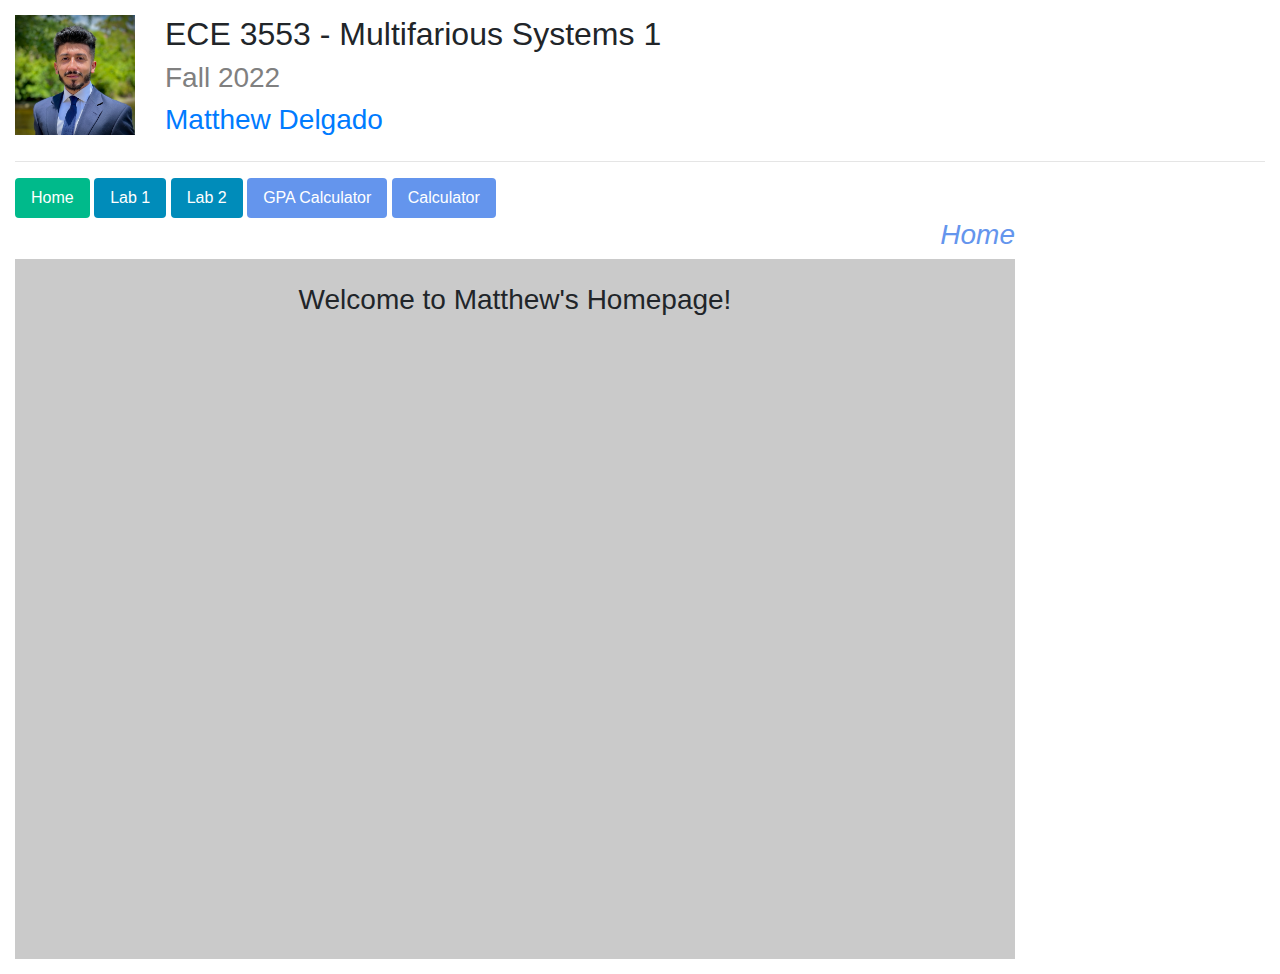
<file: index.html>
<!DOCTYPE html>
<html>
    <head>
        <title>Welcome to my ECE 3553 Course Page</title>
        <link rel="stylesheet" href="https://cdn.jsdelivr.net/npm/bootstrap@4.3.1/dist/css/bootstrap.min.css" integrity="sha384-ggOyR0iXCbMQv3Xipma34MD+dH/1fQ784/j6cY/iJTQUOhcWr7x9JvoRxT2MZw1T" crossorigin="anonymous">
        <link rel="stylesheet" href="style.css"/>
    </head>
    <body>
        <!-- Main Container -->
        <div class="container-fluid">
            <!-- Header -->
            <div class="header">
                <div class="row">
                    <div class="col col-sm-auto">
                        <img src="./my_image/headshot.jpeg" alt="Matthew Delgado Headshot" style="width: 120px;">
                    </div>
                    <div class="col">
                        <hgroup>
                            <h2>ECE 3553 - Multifarious Systems 1</h2>
                            <h3 class="subhead">Fall 2022</h3>
                            <a href="https://www.linkedin.com/in/matthewdelgado2000"><h3>Matthew Delgado</h3></a>
                        </hgroup>
                    </div>
                </div>
            </div>
            <hr>
            <!-- Navbar -->
            <nav class="nav nav-fill">
                <ul class="nav nav-pills">
                    <li class="nav-item">
                        <a class="nav-link home-button" href="index.html">Home</a>
                    </li>&nbsp;
                    <li class="nav-item">
                        <a class="nav-link lab1-button" href="lab1_registration.html">Lab 1</a>
                    </li>&nbsp;
                    <li class="nav-item"> 
                        <a class="nav-link lab2-button" href="lab2_shopping.html">Lab 2</a>
                    </li>&nbsp;
                    <li class="nav-item"> 
                        <a class="nav-link lab4-button" href="lab4_gpa_calculator.html">GPA Calculator</a>
                    </li>&nbsp;
                    <li class="nav-item"> 
                        <a class="nav-link lab4-button" href="lab5.xhtml">Calculator</a>
                    </li>
                </ul>
            </nav>
            <div class="content-heading">
                <h3>Home</h3>
            </div>
            <!-- Main Page -->
            <div class="main_page" id="content">
                <br>
                <h3 style="text-align: center;">Welcome to Matthew's Homepage!</h3>
            </div>
        </div>
    </body>
</html>
</file>
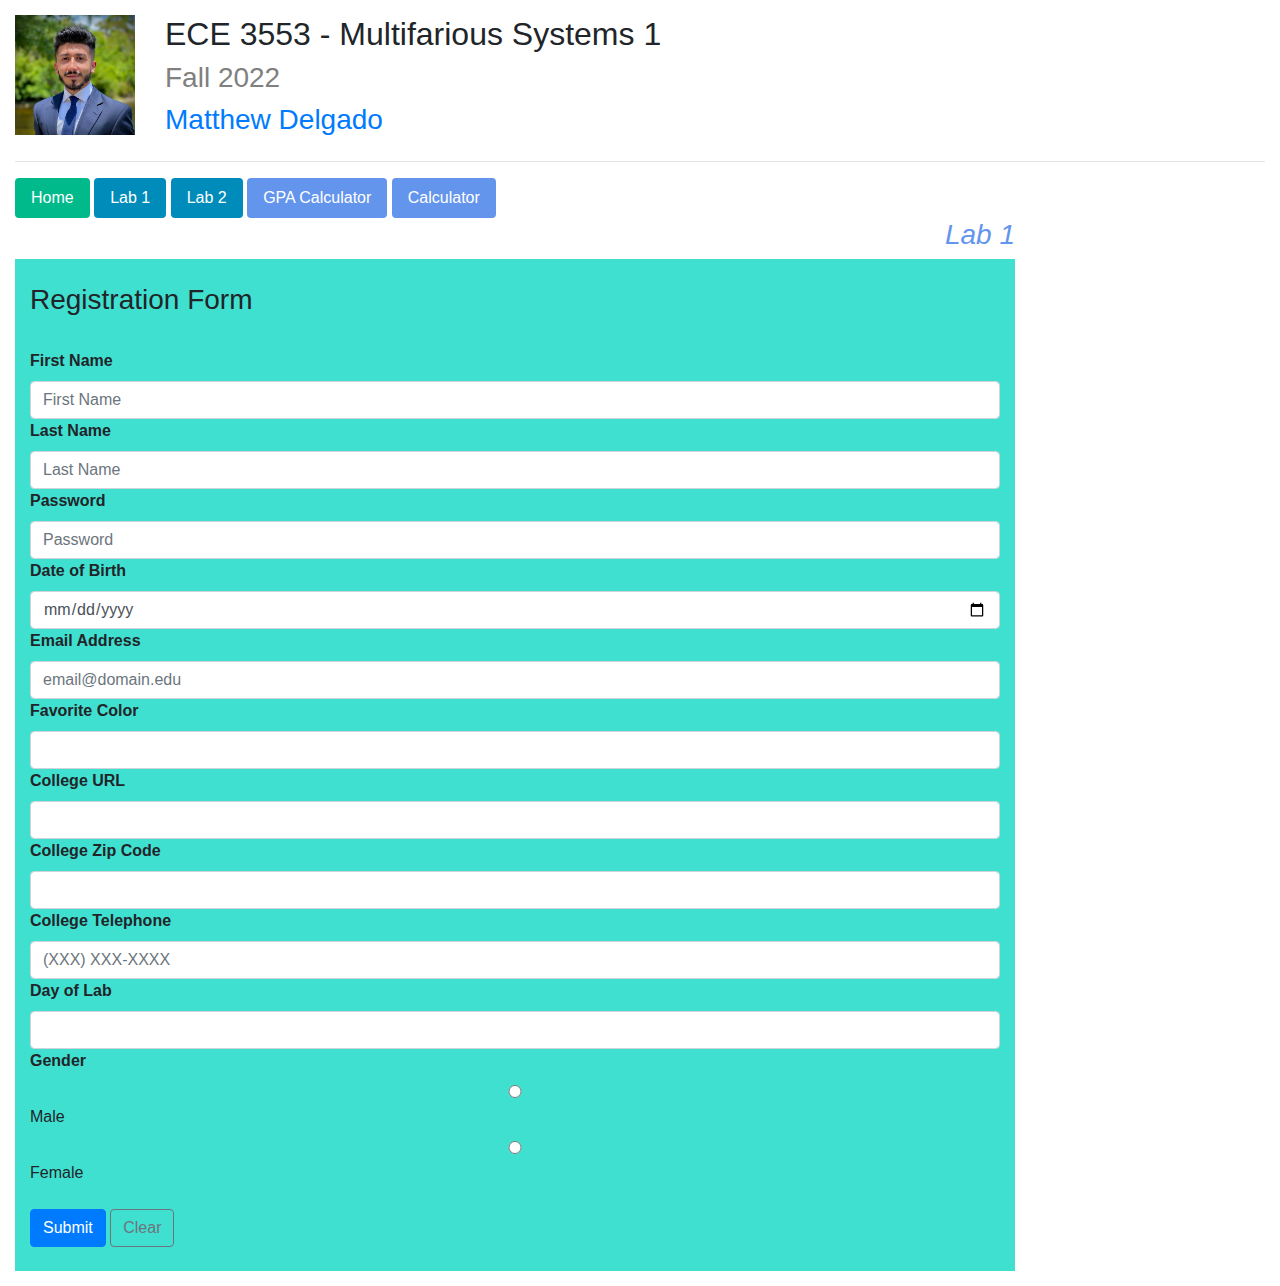
<file: lab1_registration.html>
<!DOCTYPE html>
<html>
    <head>
        <title>Welcome to my ECE 3553 Course Page</title>
        <link rel="stylesheet" href="https://cdn.jsdelivr.net/npm/bootstrap@4.3.1/dist/css/bootstrap.min.css" integrity="sha384-ggOyR0iXCbMQv3Xipma34MD+dH/1fQ784/j6cY/iJTQUOhcWr7x9JvoRxT2MZw1T" crossorigin="anonymous">
        <link rel="stylesheet" href="style.css"/>
    </head>
    <body>
        <!-- Main Container -->
        <div class="container-fluid">
            <!-- Header -->
            <div class="header">
                <div class="row">
                    <div class="col col-sm-auto">
                        <img src="./my_image/headshot.jpeg" alt="Matthew Delgado Headshot" style="width: 120px;">
                    </div>
                    <div class="col">
                        <hgroup>
                            <h2>ECE 3553 - Multifarious Systems 1</h2>
                            <h3 class="subhead">Fall 2022</h3>
                            <a href="https://www.linkedin.com/in/matthewdelgado2000"><h3>Matthew Delgado</h3></a>
                        </hgroup>
                    </div>
                </div>
            </div>
            <hr>
            <!-- Navbar -->
            <nav class="nav nav-fill">
                <ul class="nav nav-pills">
                    <li class="nav-item">
                        <a class="nav-link home-button" href="index.html">Home</a>
                    </li>&nbsp;
                    <li class="nav-item">
                        <a class="nav-link lab1-button" href="lab1_registration.html">Lab 1</a>
                    </li>&nbsp;
                    <li class="nav-item"> 
                        <a class="nav-link lab2-button" href="lab2_shopping.html">Lab 2</a>
                    </li>&nbsp;
                    <li class="nav-item"> 
                        <a class="nav-link lab4-button" href="lab4_gpa_calculator.html">GPA Calculator</a>
                    </li>&nbsp;
                    <li class="nav-item"> 
                        <a class="nav-link lab4-button" href="lab5.xhtml">Calculator</a>
                    </li>
                </ul>
            </nav>
            <div class="content-heading">
                <h3>Lab 1</h3>
            </div>
            <!-- Main Page -->
            <div class="main_page" id="content" style="background-color: turquoise;">
                <div class="container">
                    <br>
                    <h3>Registration Form</h3>
                    <br>
                    <!-- Feedback Form -->
                    <form action="lab1_result.html">
                        <div class="form-row">
                            <div class="col">
                                <label for="first_name"><strong>First Name</strong></label>
                                <input class="form-control" type="text" id="first_name" name="first_name" placeholder="First Name">
                            </div>
                        </div>
                        <div class="form-row">
                            <div class="col">
                                <label for="last_name"><strong>Last Name</strong></label>
                                <input class="form-control" type="text" id="last_name" name="last_name" placeholder="Last Name">
                            </div>
                        </div>
                        <div class="form-row">
                            <div class="col">
                                <label for="password"><strong>Password</strong></label>
                                <input class="form-control" type="password" id="password" name="password" placeholder="Password">
                            </div>
                        </div>
                        <div class="form-row">
                            <div class="col">
                                <label for="password"><strong>Date of Birth</strong></label>
                                <input class="form-control" type="date" id="dob" name="dob" placeholder="MM/DD/YYYY">
                            </div>
                        </div>
                        <div class="form-row">
                            <div class="col">
                                <label for="email"><strong>Email Address</strong></label>
                                <input class="form-control" type="email" id="email" name="email" placeholder="email@domain.edu">
                            </div>
                        </div>
                        <div class="form-row">
                            <div class="col">
                                <label for="email"><strong>Favorite Color</strong></label>
                                <input class="form-control" type="text" id="fav_color" name="fav_color">
                            </div>
                        </div>
                        <div class="form-row">
                            <div class="col">
                                <label for="coll_url"><strong>College URL</strong></label>
                                <input class="form-control" type="text" id="coll_url" name="coll_url">
                            </div>
                        </div>
                        <div class="form-row">
                            <div class="col">
                                <label for="coll_zip"><strong>College Zip Code</strong></label>
                                <input class="form-control" type="text" id="coll_zip" name="coll_zip">
                            </div>
                        </div>
                        <div class="form-row">
                            <div class="col">
                                <label for="coll_tele"><strong>College Telephone</strong></label>
                                <input class="form-control" type="number" id="coll_tele" name="coll_tele" placeholder="(XXX) XXX-XXXX">
                            </div>
                        </div>
                        <div class="form-row">
                            <div class="col">
                                <label for="lab_day"><strong>Day of Lab</strong></label>
                                <input class="form-control" type="text" id="lab_day" name="lab_day">
                            </div>
                        </div>
                        <div class="form-group">
                            <label><strong>Gender</strong></label>
                            <input type="radio" id="male" name="male" value="Male">
                            <label for="male">Male</label>
                            <input type="radio" id="female" name="female" value="Female">
                            <label for="female">Female</label>
                        </div>
                        <!-- Submit/Reset Buttons -->
                        <div class="btn-toolbar">
                            <button class="btn btn-primary" type="submit" value="Submit">Submit</button>&nbsp;
                            <button class="btn btn-outline-secondary" type="button" value="Clear">Clear</button>
                        </div>           
                    </form>
                    <br>
                </div>
            </div>
        </div>
    </body>
</html>
</file>
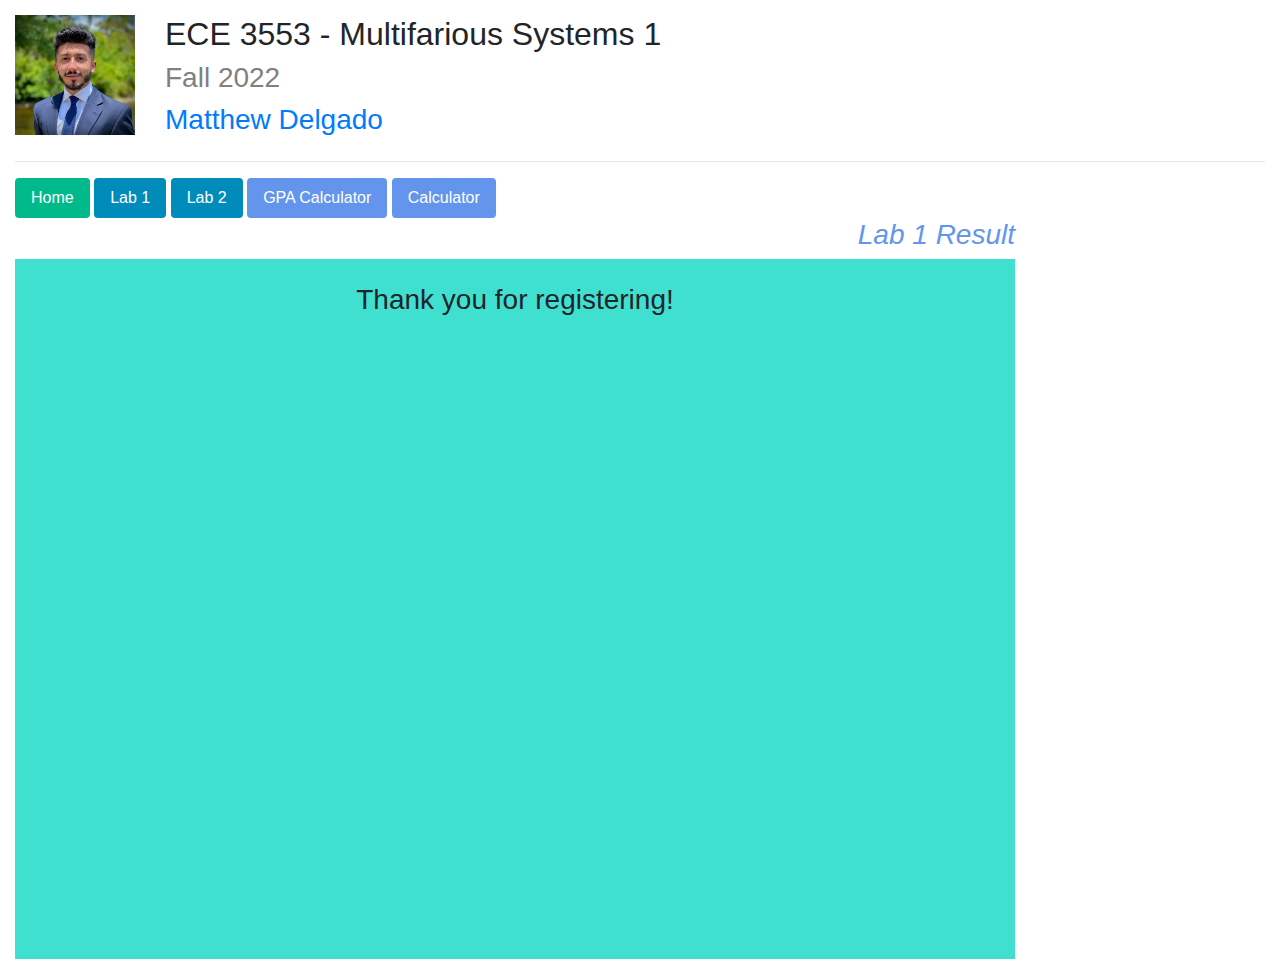
<file: lab1_result.html>
<!DOCTYPE html>
<html>
    <head>
        <title>Welcome to my ECE 3553 Course Page</title>
        <link rel="stylesheet" href="https://cdn.jsdelivr.net/npm/bootstrap@4.3.1/dist/css/bootstrap.min.css" integrity="sha384-ggOyR0iXCbMQv3Xipma34MD+dH/1fQ784/j6cY/iJTQUOhcWr7x9JvoRxT2MZw1T" crossorigin="anonymous">
        <link rel="stylesheet" href="style.css"/>
    </head>
    <body>
        <!-- Main Container -->
        <div class="container-fluid">
            <!-- Header -->
            <div class="header">
                <div class="row">
                    <div class="col col-sm-auto">
                        <img src="./my_image/headshot.jpeg" alt="Matthew Delgado Headshot" style="width: 120px;">
                    </div>
                    <div class="col">
                        <hgroup>
                            <h2>ECE 3553 - Multifarious Systems 1</h2>
                            <h3 class="subhead">Fall 2022</h3>
                            <a href="https://www.linkedin.com/in/matthewdelgado2000"><h3>Matthew Delgado</h3></a>
                        </hgroup>
                    </div>
                </div>
            </div>
            <hr>
            <!-- Navbar -->
            <nav class="nav nav-fill">
                <ul class="nav nav-pills">
                    <li class="nav-item">
                        <a class="nav-link home-button" href="index.html">Home</a>
                    </li>&nbsp;
                    <li class="nav-item">
                        <a class="nav-link lab1-button" href="lab1_registration.html">Lab 1</a>
                    </li>&nbsp;
                    <li class="nav-item"> 
                        <a class="nav-link lab2-button" href="lab2_shopping.html">Lab 2</a>
                    </li>&nbsp;
                    <li class="nav-item"> 
                        <a class="nav-link lab4-button" href="lab4_gpa_calculator.html">GPA Calculator</a>
                    </li>&nbsp;
                    <li class="nav-item"> 
                        <a class="nav-link lab4-button" href="lab5.xhtml">Calculator</a>
                    </li>
                </ul>
            </nav>
            <div class="content-heading">
                <h3>Lab 1 Result</h3>
            </div>
            <!-- Main Page -->
            <div class="main_page" id="content" style="background-color: turquoise;">
                <br>
                <h3 style="text-align: center;">Thank you for registering!</h3>
            </div>
        </div>
    </body>
</html>
</file>
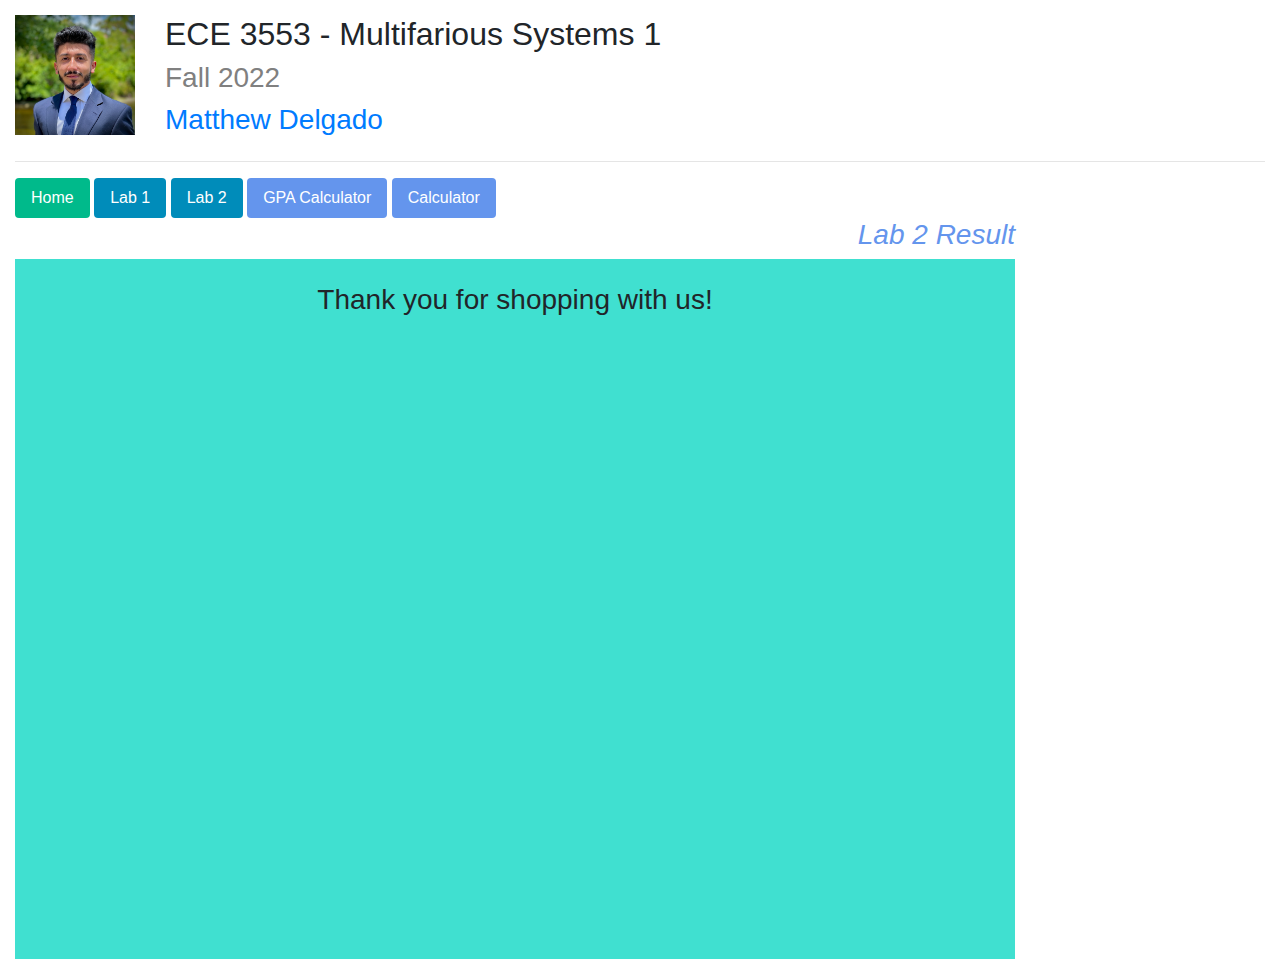
<file: lab2_result.html>
<!DOCTYPE html>
<html>
    <head>
        <title>Welcome to my ECE 3553 Course Page</title>
        <link rel="stylesheet" href="https://cdn.jsdelivr.net/npm/bootstrap@4.3.1/dist/css/bootstrap.min.css" integrity="sha384-ggOyR0iXCbMQv3Xipma34MD+dH/1fQ784/j6cY/iJTQUOhcWr7x9JvoRxT2MZw1T" crossorigin="anonymous">
        <link rel="stylesheet" href="style.css"/>
    </head>
    <body>
        <!-- Main Container -->
        <div class="container-fluid">
            <!-- Header -->
            <div class="header">
                <div class="row">
                    <div class="col col-sm-auto">
                        <img src="./my_image/headshot.jpeg" alt="Matthew Delgado Headshot" style="width: 120px;">
                    </div>
                    <div class="col">
                        <hgroup>
                            <h2>ECE 3553 - Multifarious Systems 1</h2>
                            <h3 class="subhead">Fall 2022</h3>
                            <a href="https://www.linkedin.com/in/matthewdelgado2000"><h3>Matthew Delgado</h3></a>
                        </hgroup>
                    </div>
                </div>
            </div>
            <hr>
            <!-- Navbar -->
            <nav class="nav nav-fill">
                <ul class="nav nav-pills">
                    <li class="nav-item">
                        <a class="nav-link home-button" href="index.html">Home</a>
                    </li>&nbsp;
                    <li class="nav-item">
                        <a class="nav-link lab1-button" href="lab1_registration.html">Lab 1</a>
                    </li>&nbsp;
                    <li class="nav-item"> 
                        <a class="nav-link lab2-button" href="lab2_shopping.html">Lab 2</a>
                    </li>&nbsp;
                    <li class="nav-item"> 
                        <a class="nav-link lab4-button" href="lab4_gpa_calculator.html">GPA Calculator</a>
                    </li>&nbsp;
                    <li class="nav-item"> 
                        <a class="nav-link lab4-button" href="lab5.xhtml">Calculator</a>
                    </li>
                </ul>
            </nav>
            <div class="content-heading">
                <h3>Lab 2 Result</h3>
            </div>
            <!-- Main Page -->
            <div class="main_page" id="content" style="background-color: turquoise;">
                <br>
                <h3 style="text-align: center;">Thank you for shopping with us!</h3>           
            </div>
        </div>
    </body>
</html>
</file>
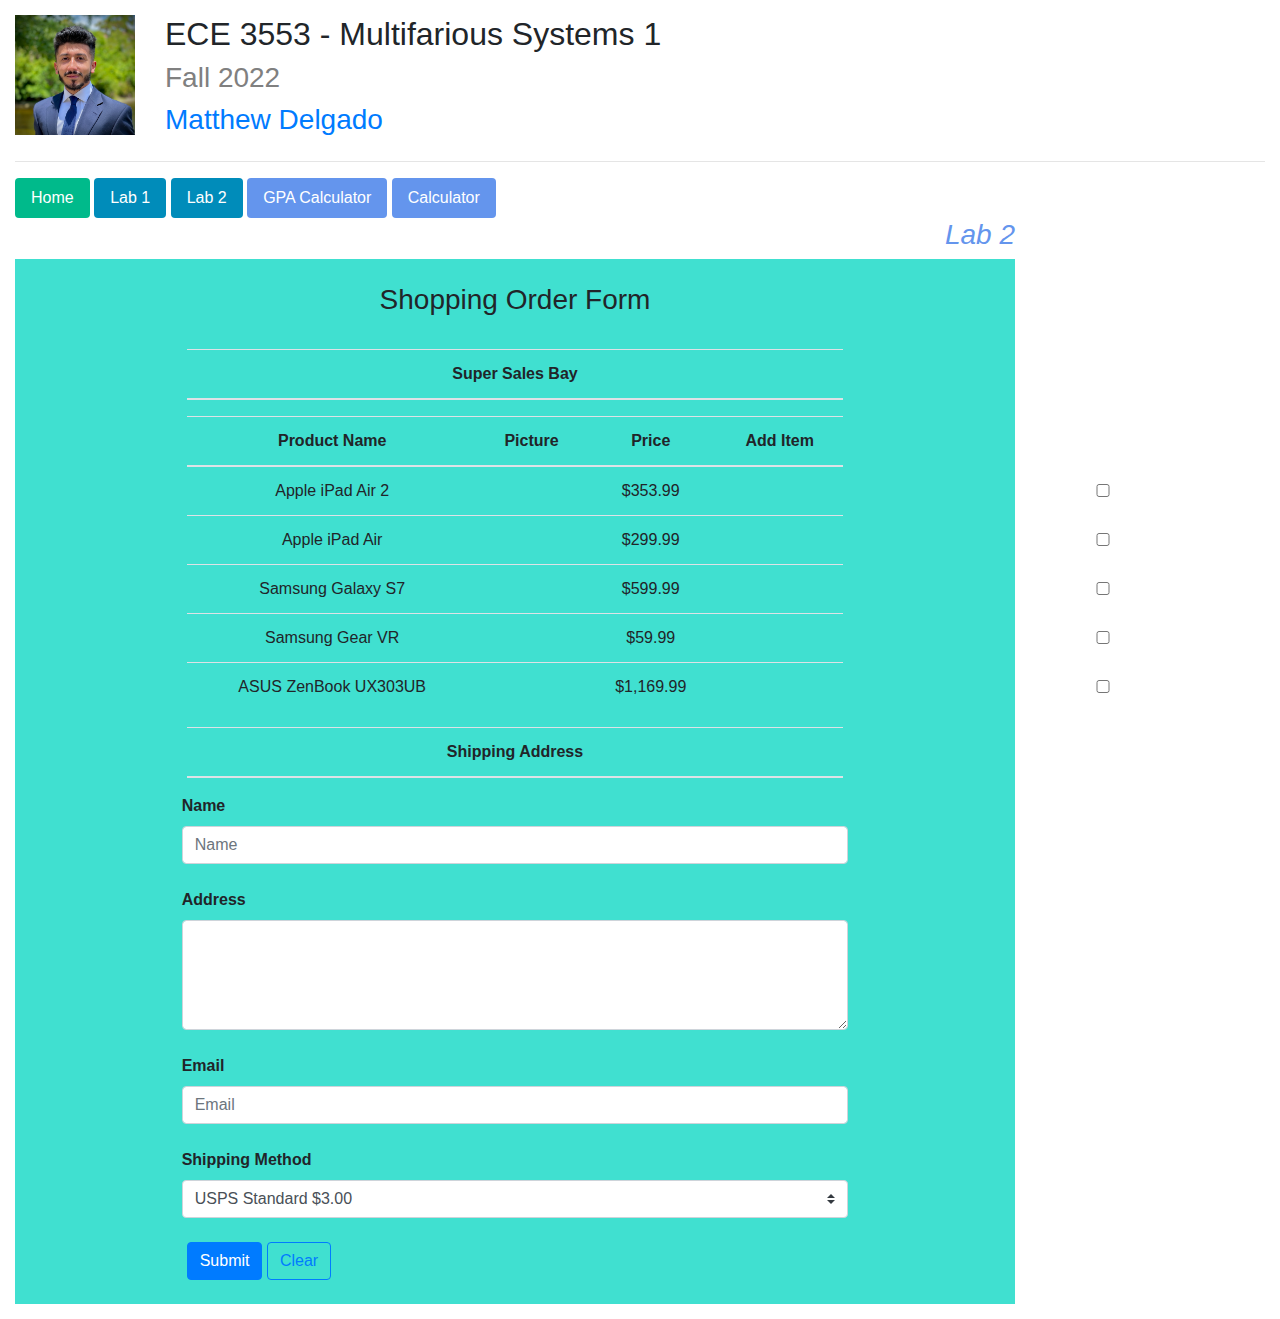
<file: lab2_shopping.html>
<!DOCTYPE html>
<html>
    <head>
        <title>Welcome to my ECE 3553 Course Page</title>
        <link rel="stylesheet" href="https://cdn.jsdelivr.net/npm/bootstrap@4.3.1/dist/css/bootstrap.min.css" integrity="sha384-ggOyR0iXCbMQv3Xipma34MD+dH/1fQ784/j6cY/iJTQUOhcWr7x9JvoRxT2MZw1T" crossorigin="anonymous">
        <link rel="stylesheet" href="style.css"/>
    </head>
    <body>
        <!-- Main Container -->
        <div class="container-fluid">
            <!-- Header -->
            <div class="header">
                <div class="row">
                    <div class="col col-sm-auto">
                        <img src="./my_image/headshot.jpeg" alt="Matthew Delgado Headshot" style="width: 120px;">
                    </div>
                    <div class="col">
                        <hgroup>
                            <h2>ECE 3553 - Multifarious Systems 1</h2>
                            <h3 class="subhead">Fall 2022</h3>
                            <a href="https://www.linkedin.com/in/matthewdelgado2000"><h3>Matthew Delgado</h3></a>
                        </hgroup>
                    </div>
                </div>
            </div>
            <hr>
            <!-- Navbar -->
            <nav class="nav nav-fill">
                <ul class="nav nav-pills">
                    <li class="nav-item">
                        <a class="nav-link home-button" href="index.html">Home</a>
                    </li>&nbsp;
                    <li class="nav-item">
                        <a class="nav-link lab1-button" href="lab1_registration.html">Lab 1</a>
                    </li>&nbsp;
                    <li class="nav-item"> 
                        <a class="nav-link lab2-button" href="lab2_shopping.html">Lab 2</a>
                    </li>&nbsp;
                    <li class="nav-item"> 
                        <a class="nav-link lab4-button" href="lab4_gpa_calculator.html">GPA Calculator</a>
                    </li>&nbsp;
                    <li class="nav-item"> 
                        <a class="nav-link lab4-button" href="lab5.xhtml">Calculator</a>
                    </li>
                </ul>
            </nav>
            <div class="content-heading">
                <h3>Lab 2</h3>
            </div>
            <!-- Main Page -->
            <div class="main_page" id="content" style="background-color: turquoise;">
                <br>
                <h3 style="text-align: center;">Shopping Order Form</h3>
                <br>
                <div class="row justify-content-center">
                    <div class="col-8">
                        <table class="table">
                            <thead>
                                <tr>
                                    <th>Super Sales Bay</th>
                                </tr>
                            </thead>
                        </table>
                        <table class="table">
                            <thead>
                                <tr>
                                    <th>Product Name</th>
                                    <th>Picture</th> 
                                    <th>Price</th>
                                    <th>Add Item</th>
                                </tr>
                            </thead>
                            <tbody>
                                <tr>
                                    <td>Apple iPad Air 2</td>
                                    <td></td> 
                                    <td>$353.99</td>
                                    <td>
                                        <input class="form-check-input" type="checkbox" value="">
                                    </td>
                                </tr>
                                <tr>
                                    <td>Apple iPad Air </td>
                                    <td></td> 
                                    <td>$299.99</td>
                                    <td>
                                        <input class="form-check-input" type="checkbox" value="">
                                    </td>
                                </tr>
                                <tr>
                                    <td>Samsung Galaxy S7</td>
                                    <td></td> 
                                    <td>$599.99</td>
                                    <td>
                                        <input class="form-check-input" type="checkbox" value="">
                                    </td>
                                </tr>
                                <tr>
                                    <td>Samsung Gear VR</td>
                                    <td></td> 
                                    <td>$59.99</td>
                                    <td>
                                        <input class="form-check-input" type="checkbox" value="">
                                    </td>
                                </tr>
                                <tr>
                                    <td>ASUS ZenBook UX303UB</td>
                                    <td></td> 
                                    <td>$1,169.99</td>
                                    <td>
                                        <input class="form-check-input" type="checkbox" value="">
                                    </td>
                                </tr>
                            </tbody>
                        </table>
                        <table class="table">
                            <thead>
                                <tr>
                                    <th>Shipping Address</th>
                                </tr>
                            </thead>
                        </table>
                        <form>
                            <div class="form-row">
                                <label for="name"><strong>Name</strong></label>
                                <input class="form-control" type="text" name="name" placeholder="Name">
                            </div><br>
                            <div class="form-row">
                                <label for="address"><strong>Address</strong></label>
                                <textarea class="form-control" type="text" rows="4"></textarea>
                            </div><br>
                            <div class="form-row">
                                <label for="email"><strong>Email</strong></label>
                                <input class="form-control" type="text" name="email" placeholder="Email">
                            </div><br>
                            <div class="form-row">
                                <label for="ship_method"><strong>Shipping Method</strong></label>
                                <select class="custom-select">
                                    <option>USPS Standard $3.00</option>
                                    <option>USPS Overnight $300.00</option>
                                </select>
                            </div>
                        </form><br>
                        <form action="lab2_result.html">
                            <div class="btn-toolbar">
                                <button type="submit" class="btn btn-primary">Submit</button>
                                &nbsp;
                                <button type="reset" class="btn btn-outline-primary">Clear</button>
                            </div>
                        </table><br>
                    </div>
                </div>
            </div>
        </div>
    </body>
</html>
</file>
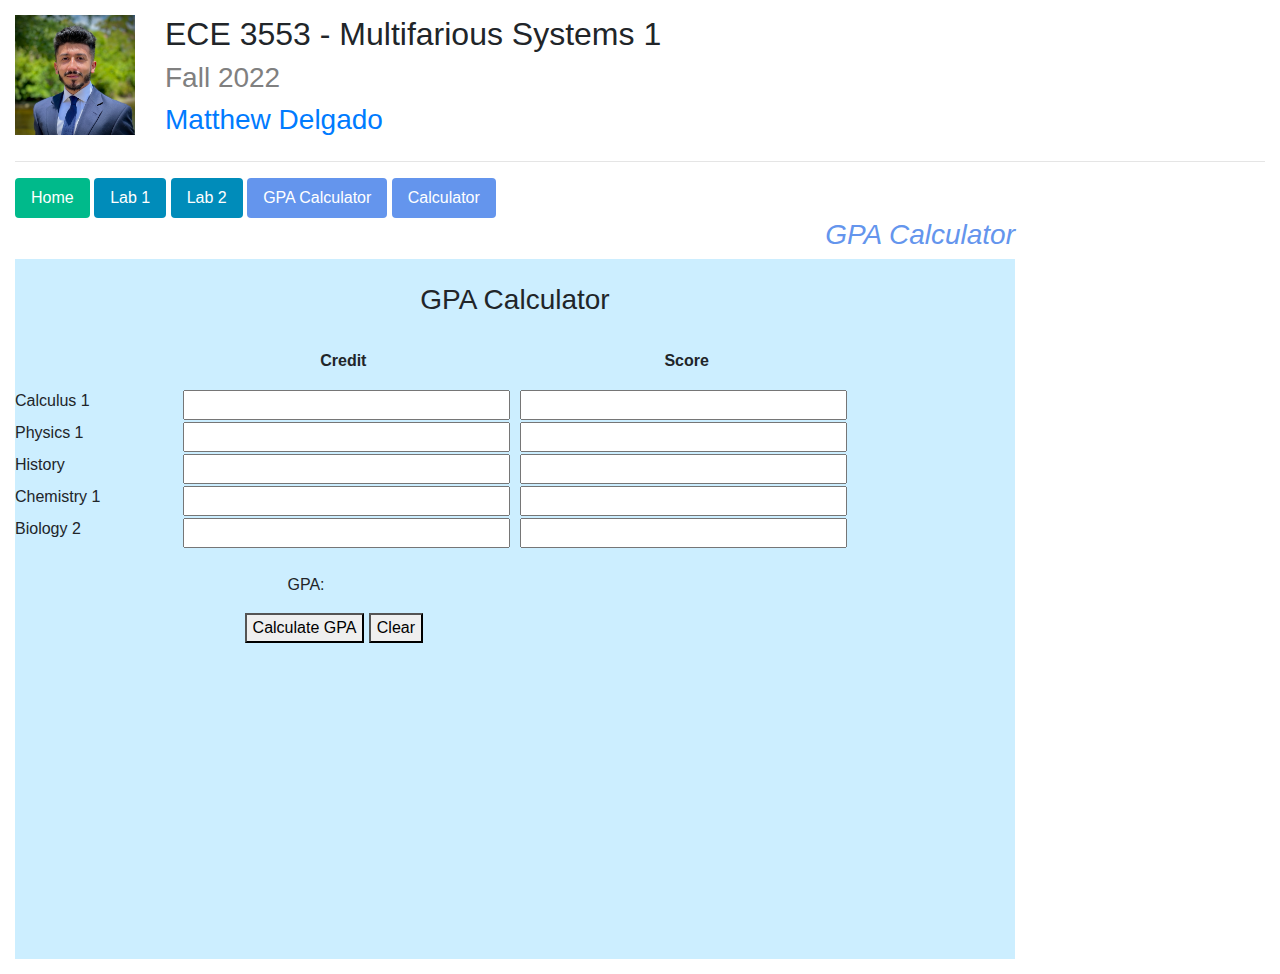
<file: lab4_gpa_calculator.html>
<!DOCTYPE html>
<html>
    <head>
        <title>GPA Calculator</title>
        <link rel="stylesheet" href="https://cdn.jsdelivr.net/npm/bootstrap@4.3.1/dist/css/bootstrap.min.css" integrity="sha384-ggOyR0iXCbMQv3Xipma34MD+dH/1fQ784/j6cY/iJTQUOhcWr7x9JvoRxT2MZw1T" crossorigin="anonymous">
        <link rel="stylesheet" href="style.css"/>
        <script>
            function myFunction() {
                var calcCredit = document.getElementById('calc-credit').value;
                var calcScore = document.getElementById('calc-score').value;
                var scores = {
                    Distinction: 5,
                    A: 4, B: 3, C: 2, D: 1, F: 0
                };
                    var subjects = [
                    "Subject A", "Subject B", "Subject C", "Subject D"
                ];
                var gpacalc = () => {
                let all = document.querySelectorAll("#gpa-wrap select"),
                    score = 0;
                for (let i of all) {
                    // Use parseFloat if decimals are involved.
                    score += parseInt(i.value);
                }
                document.getElementById("gpa-total").innerHTML = score;
                document.getElementById("gpa-average").innerHTML = score / all.length;
                };
                document.getElementById("gpa-average").innerHTML = Math.random() * (4.0 - 2.5) + 2.5;
            }
        </script>
    </head>
    <body>
        <!-- Main Container -->
        <div class="container-fluid">
            <!-- Header -->
            <div class="header">
                <div class="row">
                    <div class="col col-sm-auto">
                        <img src="./my_image/headshot.jpeg" alt="Matthew Delgado Headshot" style="width: 120px;">
                    </div>
                    <div class="col">
                        <hgroup>
                            <h2>ECE 3553 - Multifarious Systems 1</h2>
                            <h3 class="subhead">Fall 2022</h3>
                            <a href="https://www.linkedin.com/in/matthewdelgado2000"><h3>Matthew Delgado</h3></a>
                        </hgroup>
                    </div>
                </div>
            </div>
            <hr>
            <!-- Navbar -->
            <nav class="nav nav-fill">
                <ul class="nav nav-pills">
                    <li class="nav-item">
                        <a class="nav-link home-button" href="index.html">Home</a>
                    </li>&nbsp;
                    <li class="nav-item">
                        <a class="nav-link lab1-button" href="lab1_registration.html">Lab 1</a>
                    </li>&nbsp;
                    <li class="nav-item"> 
                        <a class="nav-link lab2-button" href="lab2_shopping.html">Lab 2</a>
                    </li>&nbsp;
                    <li class="nav-item"> 
                        <a class="nav-link lab4-button" href="lab4_gpa_calculator.html">GPA Calculator</a>
                    </li>&nbsp;
                    <li class="nav-item"> 
                        <a class="nav-link lab4-button" href="lab5.xhtml">Calculator</a>
                    </li>
                </ul>
            </nav>
            <div class="content-heading">
                <h3>GPA Calculator</h3>
            </div>
            <!-- Main Container -->
            <div class="main_page" id="content" style="background-color: #cceeff;">
                <br><h3 style="text-align: center;">GPA Calculator</h3><br>
                <div class="row">
                    <div class="col-md-2"></div>
                    <div class="col-md-4">
                        <p style="text-align: center;"><strong>Credit</strong></p>
                    </div>
                    <div class="col-md-4">
                        <p style="text-align: center;"><strong>Score</strong></p>
                    </div>
                </div>
                <div class="row justify-content-center">
                    <div class="col">
                        <form name="myform" >
                            <!-- Calculus 1 -->
                            <div class="form-row">
                                <div class="col-md-2 my-auto">
                                    <label for="calc-credit">Calculus 1</label>
                                </div>
                                <div class="col-md-4 my-auto">
                                    <input type="number" name="calc-credit" required>
                                </div>
                                <div class="col-md-4 my-auto">
                                    <input type="text" id="calc-score" required>
                                </div>
                            </div>
                            <!-- Physics 1 -->
                            <div class="form-row">
                                <div class="col-md-2 my-auto">
                                    <label for="calc-credit">Physics 1</label>
                                </div>
                                <div class="col-md-4 my-auto">
                                    <input type="number" id="calc-credit" required>
                                </div>
                                <div class="col-md-4 my-auto">
                                    <input type="text" id="calc-score" required>
                                </div>
                            </div>
                            <!-- History -->
                            <div class="form-row">
                                <div class="col-md-2 my-auto">
                                    <label for="calc-credit">History</label>
                                </div>
                                <div class="col-md-4 my-auto">
                                    <input type="number" id="calc-credit" required>
                                </div>
                                <div class="col-md-4 my-auto">
                                    <input type="text" id="calc-score" required>
                                </div>
                            </div>
                            <!-- Chemistry 1 -->
                            <div class="form-row">
                                <div class="col-md-2 my-auto">
                                    <label for="calc-credit">Chemistry 1</label>
                                </div>
                                <div class="col-md-4 my-auto">
                                    <input type="number" id="calc-credit" required>
                                </div>
                                <div class="col-md-4 my-auto">
                                    <input type="text" id="calc-score" required>
                                </div>
                            </div>
                            <!-- Biology 2 -->
                            <div class="form-row">
                                <div class="col-md-2 my-auto">
                                    <label for="calc-credit">Biology 2</label>
                                </div>
                                <div class="col-md-4 my-auto">
                                    <input type="number" id="calc-credit" required>
                                </div>
                                <div class="col-md-4 my-auto">
                                    <input type="text" id="calc-score" required>
                                </div>
                            </div><br>
                            <div class="row justify-content-center">
                                <div class="col-md-6">
                                    <div class="col">
                                        <span>GPA:</span><p id="gpa-average"> </p>
                                    </div>
                                </div>
                            </div>
                            <div class="row justify-content-center">
                                <div class="col-md-7">
                                    <div class="col">
                                        <div class="btn-tollbar">
                                            <button type="submit" onclick="myFunction()">Calculate GPA</button>
                                            <button type="reset">Clear</button>
                                        </div>
                                    </div>
                                </div>
                            </div>
                        </form>
                    </div>
                </div>
            </div>
        </div>
    </body>
</html>
</file>
<file: style.css>
.header .subhead{
    color: grey;
}
.nav-link {
    background-color: cornflowerblue;
    color: white;
}
.nav-link:hover {
    background-color: white;
    color: cornflowerblue;
}
.content-heading {
    text-align: right;
    color: cornflowerblue;
    font-style: italic;
}
.main_page {
    justify-content: center;
    background-color: rgb(202, 202, 202);
    width: 1000px;
    min-height: 700px;
}
.gpa-calc-bkg {
    background-color: #cceeff;
}
.main-content {
    min-height: 470px;
}
.content-heading {
    width: 1000px;
}
.container-fluid {
    padding-top: 15px;
    padding-bottom: 15px;
}
table {
    text-align: center;
}
.home-button {
    background-color: #00ba8b;
}
.lab1-button, .lab2-button {
    background-color: #008CBA;
}
input {
    width: 100%;
}
</file>
